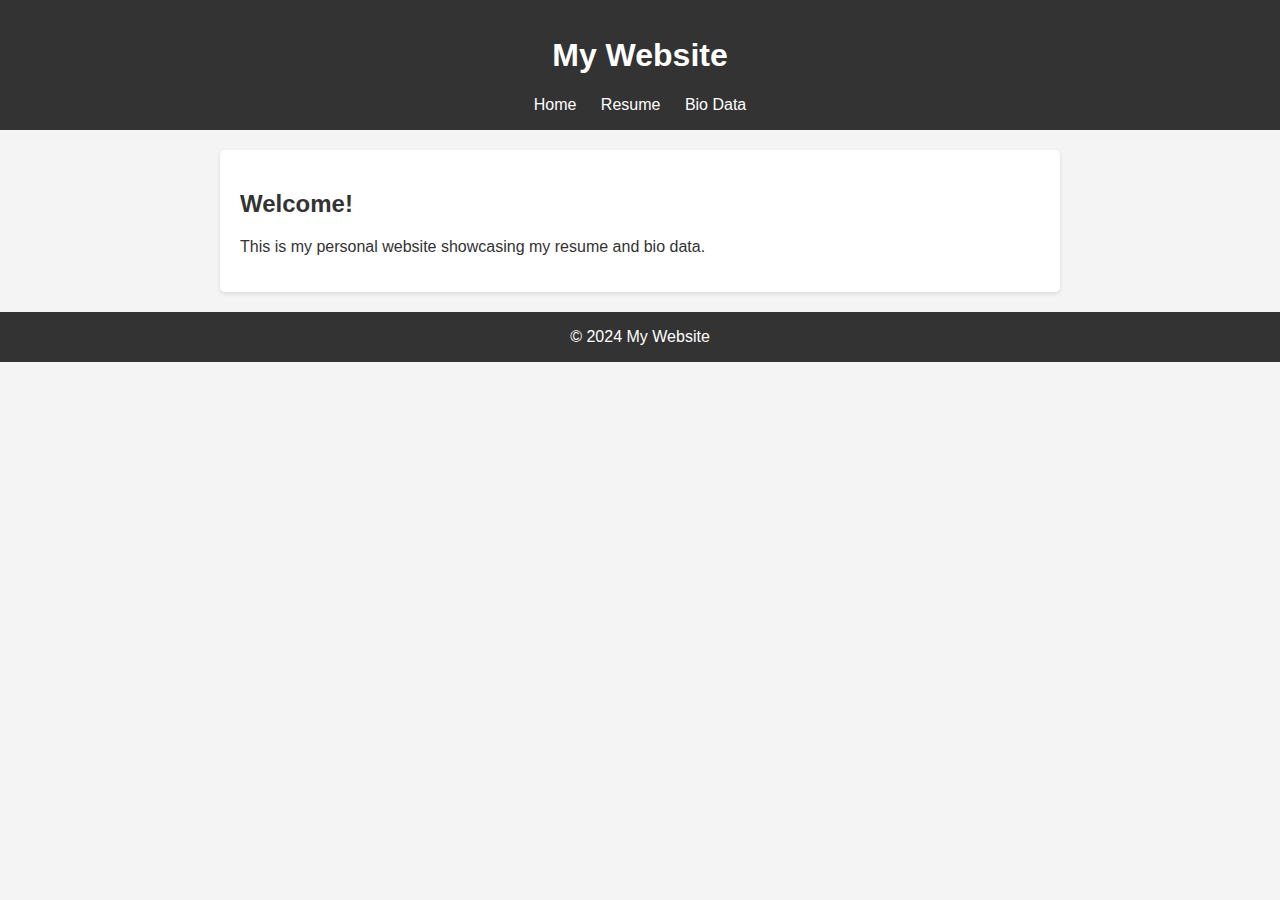
<file: index.html>
<!DOCTYPE html>
<html>
<head>
    <title>Home</title>
    <link rel="stylesheet" href="style.css">
</head>
<body>
    <header>
        <h1>My Website</h1>
        <nav>
            <a href="index.html">Home</a>
            <a href="resume.html">Resume</a>
            <a href="biodata.html">Bio Data</a>
        </nav>
    </header>
    <main>
        <h2>Welcome!</h2>
        <p>This is my personal website showcasing my resume and bio data.</p>
    </main>
    <footer>© 2024 My Website</footer>
</body>
</html>
</file>
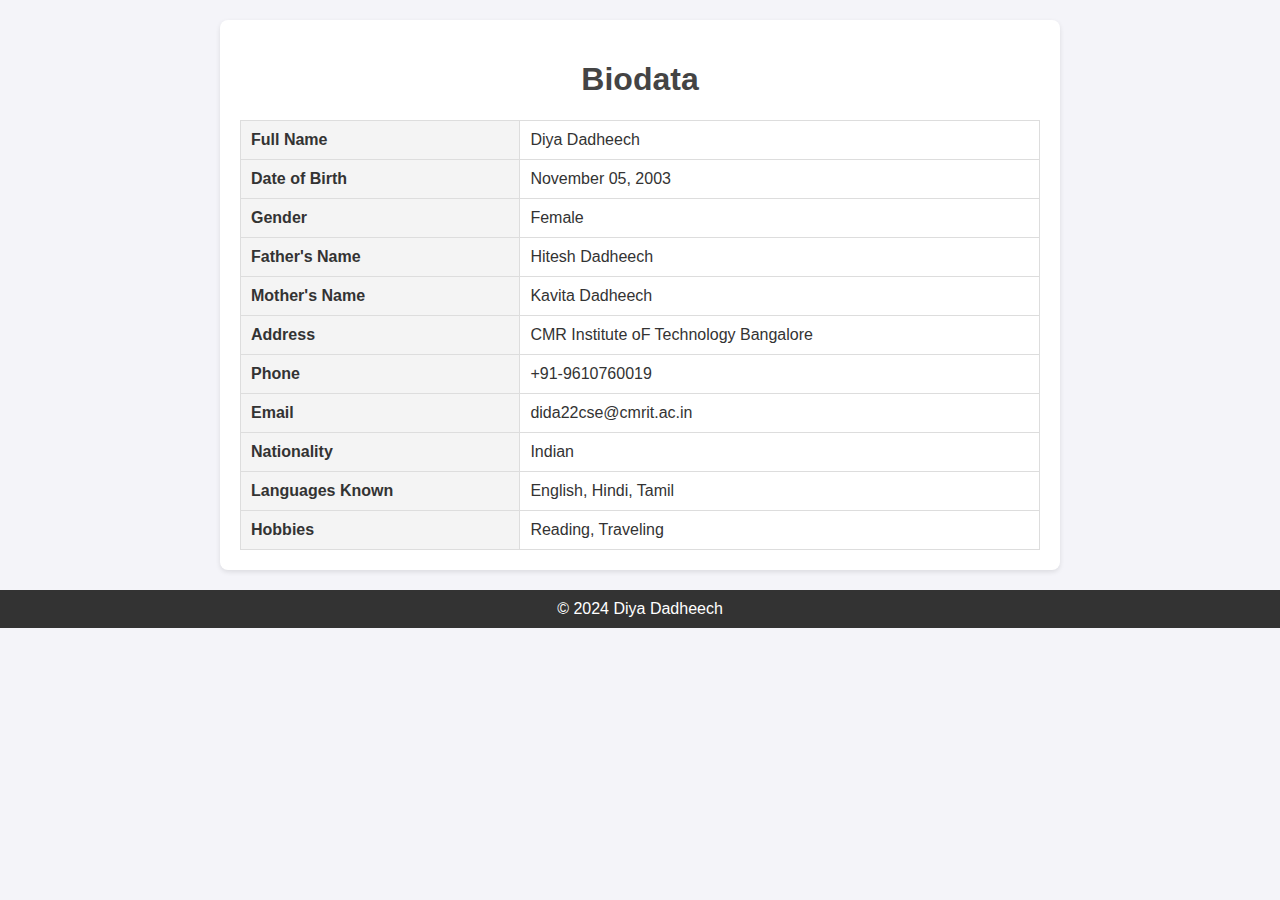
<file: biodata.html>
<!DOCTYPE html>
<html>
<head>
    <title>Bio Data</title>
    <link rel="stylesheet" href="style.css">


    <style>
        body {
            font-family: Arial, sans-serif;
            margin: 0;
            padding: 0;
            background-color: #f4f4f9;
            color: #333;
        }
        .container {
            max-width: 800px;
            margin: 20px auto;
            background: #fff;
            padding: 20px;
            border-radius: 8px;
            box-shadow: 0 2px 5px rgba(0, 0, 0, 0.1);
        }
        h1, h2 {
            text-align: center;
            color: #444;
        }
        table {
            width: 100%;
            border-collapse: collapse;
            margin-top: 20px;
        }
        th, td {
            padding: 10px;
            text-align: left;
            border: 1px solid #ddd;
        }
        th {
            background-color: #f4f4f4;
        }
        footer {
            text-align: center;
            margin-top: 20px;
            padding: 10px;
            background: #333;
            color: white;
        }
    </style>
</head>
<body>
    <div class="container">
        <h1>Biodata</h1>
        <table>
            <tr>
                <th>Full Name</th>
                <td>Diya Dadheech</td>
            </tr>
            <tr>
                <th>Date of Birth</th>
                <td>November 05, 2003</td>
            </tr>
            <tr>
                <th>Gender</th>
                <td>Female</td>
            </tr>
            <tr>
                <th>Father's Name</th>
                <td>Hitesh Dadheech</td>
            </tr>
            <tr>
                <th>Mother's Name</th>
                <td>Kavita Dadheech</td>
            </tr>
            <tr>
                <th>Address</th>
                <td>CMR Institute oF Technology Bangalore</td>
            </tr>
            <tr>
                <th>Phone</th>
                <td>+91-9610760019</td>
            </tr>
            <tr>
                <th>Email</th>
                <td>dida22cse@cmrit.ac.in</td>
            </tr>
            <tr>
                <th>Nationality</th>
                <td>Indian</td>
            </tr>
            <tr>
                <th>Languages Known</th>
                <td>English, Hindi, Tamil</td>
            </tr>
            <tr>
                <th>Hobbies</th>
                <td>Reading, Traveling</td>
            </tr>
        </table>
    </div>
    <footer>© 2024 Diya Dadheech</footer>
</body>
</html>
</file>
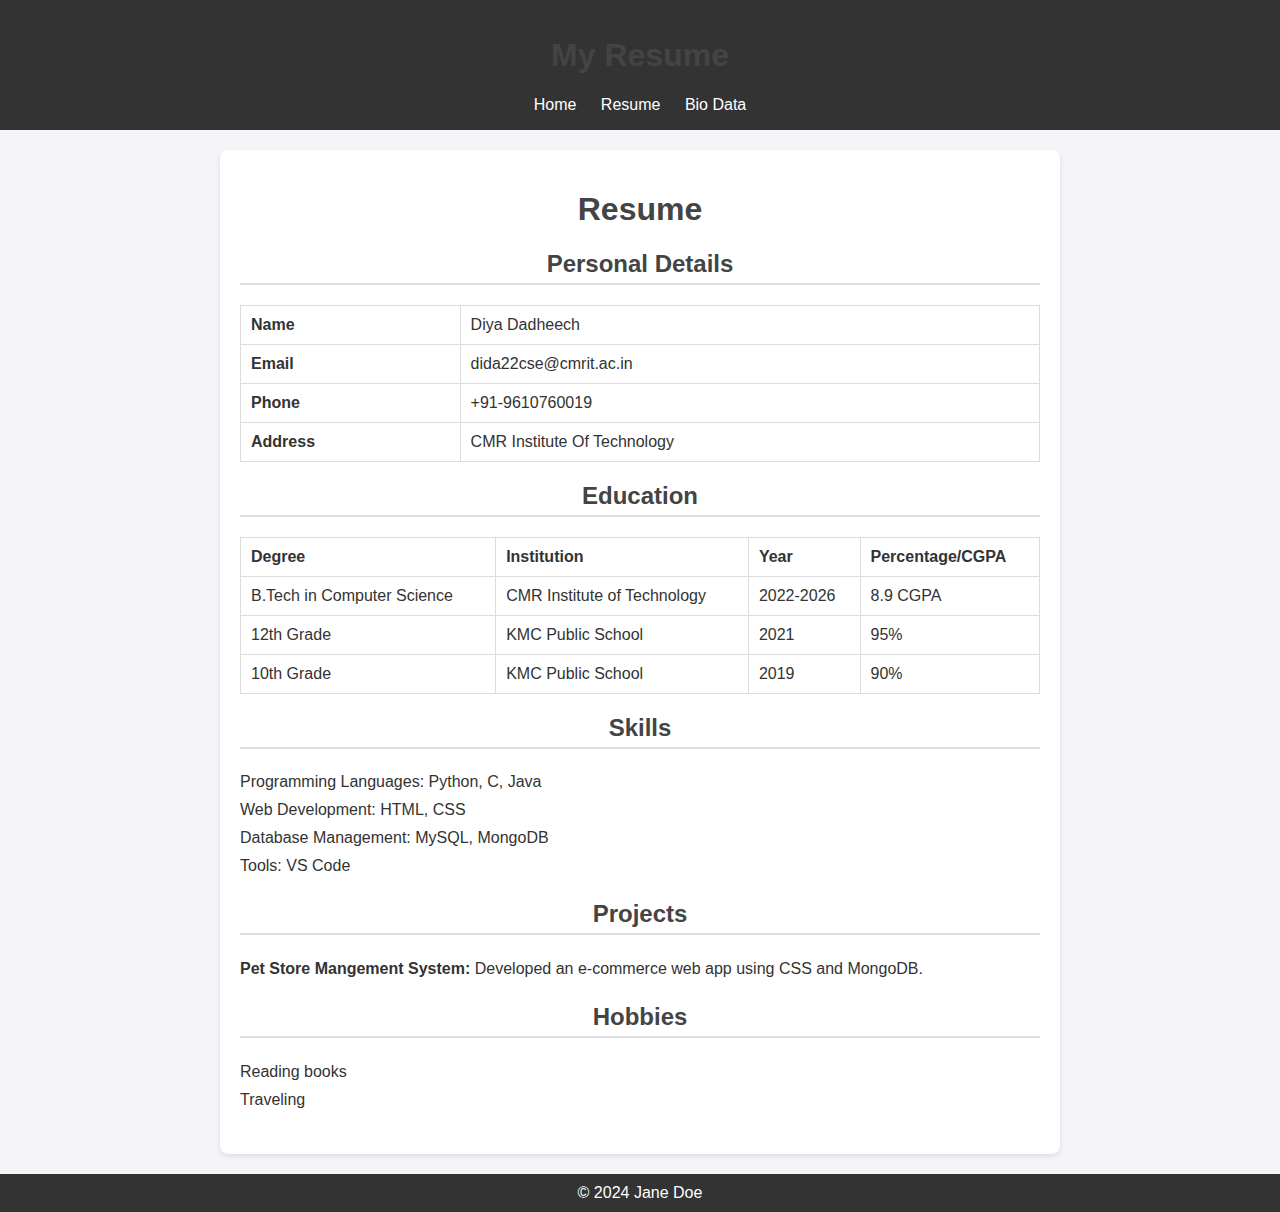
<file: resume.html>
<!DOCTYPE html>
<html>
<head>
    <title>Resume</title>
    <link rel="stylesheet" href="style.css">
    <style>
        body {
            font-family: Arial, sans-serif;
            margin: 0;
            padding: 0;
            background-color: #f4f4f9;
            color: #333;
        }
        .container {
            max-width: 800px;
            margin: 20px auto;
            background: #fff;
            padding: 20px;
            border-radius: 8px;
            box-shadow: 0 2px 5px rgba(0, 0, 0, 0.1);
        }
        h1, h2 {
            text-align: center;
            color: #444;
        }
        h2 {
            margin-top: 20px;
            border-bottom: 2px solid #ddd;
            padding-bottom: 5px;
        }
        ul {
            list-style: none;
            padding: 0;
        }
        ul li {
            padding: 5px 0;
        }
        .section {
            margin: 20px 0;
        }
        .section table {
            width: 100%;
            border-collapse: collapse;
        }
        .section table, .section th, .section td {
            border: 1px solid #ddd;
        }
        .section th, .section td {
            padding: 10px;
            text-align: left;
        }
        footer {
            text-align: center;
            margin-top: 20px;
            padding: 10px;
            background: #333;
            color: white;
        }
    </style>
</head>
<body>
    <header>
        <h1>My Resume</h1>
        <nav>
            <a href="index.html">Home</a>
            <a href="resume.html">Resume</a>
            <a href="biodata.html">Bio Data</a>
        </nav>
    </header>
    

<body>
    <div class="container">
        <h1>Resume</h1>
        <section class="section">
            <h2>Personal Details</h2>
            <table>
                <tr>
                    <th>Name</th>
                    <td>Diya Dadheech</td>
                </tr>
                <tr>
                    <th>Email</th>
                    <td>dida22cse@cmrit.ac.in</td>
                </tr>
                <tr>
                    <th>Phone</th>
                    <td>+91-9610760019</td>
                </tr>
                <tr>
                    <th>Address</th>
                    <td>CMR Institute Of Technology</td>
                </tr>
            </table>
        </section>

        <section class="section">
            <h2>Education</h2>
            <table>
                <tr>
                    <th>Degree</th>
                    <th>Institution</th>
                    <th>Year</th>
                    <th>Percentage/CGPA</th>
                </tr>
                <tr>
                    <td>B.Tech in Computer Science</td>
                    <td>CMR Institute of Technology</td>
                    <td>2022-2026</td>
                    <td>8.9 CGPA</td>
                </tr>
                <tr>
                    <td>12th Grade</td>
                    <td>KMC Public School</td>
                    <td>2021</td>
                    <td>95%</td>
                </tr>
                <tr>
                    <td>10th Grade</td>
                    <td>KMC Public School</td>
                    <td>2019</td>
                    <td>90%</td>
                </tr>
            </table>
        </section>

        <section class="section">
            <h2>Skills</h2>
            <ul>
                <li>Programming Languages: Python, C, Java</li>
                <li>Web Development: HTML, CSS</li>
                <li>Database Management: MySQL, MongoDB</li>
                <li>Tools: VS Code</li>
            </ul>
        </section>

        <section class="section">
            <h2>Projects</h2>
            <ul>
                <li><strong>Pet Store Mangement System:</strong> Developed an e-commerce web app using CSS and MongoDB.</li>
                
        </section>


        <section class="section">
            <h2>Hobbies</h2>
            <ul>
                <li>Reading books</li>
                <li>Traveling</li>
            </ul>
        </section>
    </div>

    <footer>© 2024 Jane Doe</footer>
</body>
</html>
</file>
<file: style.css>
body {
    font-family: Arial, sans-serif;
    margin: 0; padding: 0;
    background: #f4f4f4; color: #333;
}

header {
    background: #333; color: #fff; text-align: center; padding: 1rem;
}

header nav a {
    color: #fff; text-decoration: none; margin: 0 10px;
}

main {
    padding: 20px; max-width: 800px; margin: 20px auto; background: #fff;
    border-radius: 5px; box-shadow: 0 2px 4px rgba(0, 0, 0, 0.1);
}

table {
    width: 100%; border-collapse: collapse; margin-top: 10px;
}

table, th, td {
    border: 1px solid #ddd; padding: 8px;
}

footer {
    background: #333; color: #fff; text-align: center; padding: 1rem;
    margin-top: 20px;
}
</file>
